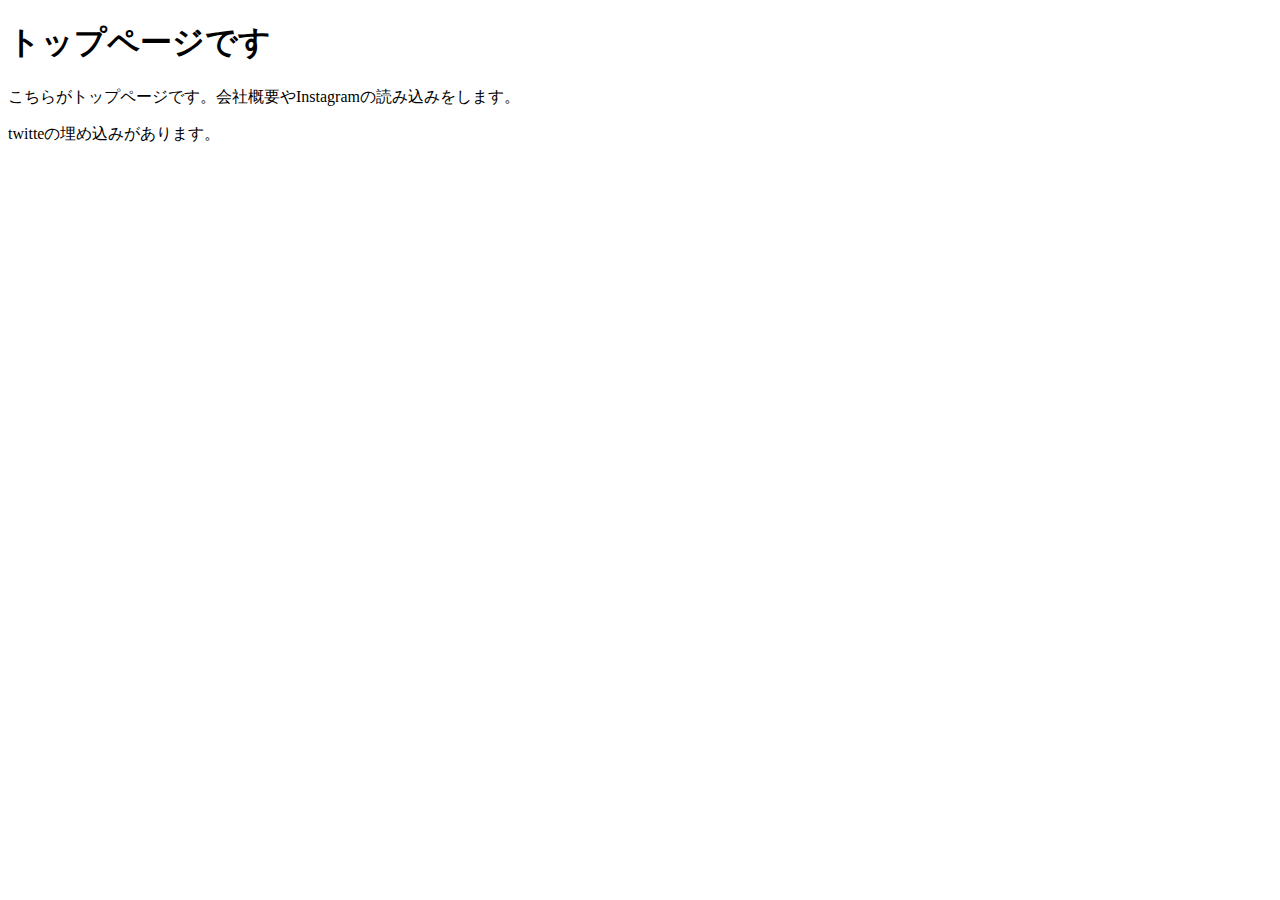
<file: html/index.html>
<!DOCTYPE html>
<html>
  <head>
    <meta charset="UTF-8">
    <title>トップページ</title>
  </head>
  <body>
    <h1>トップページです</h1>
    <p>こちらがトップページです。会社概要やInstagramの読み込みをします。</p>
    <p>twitteの埋め込みがあります。</p>
  </body>
</html>
</file>
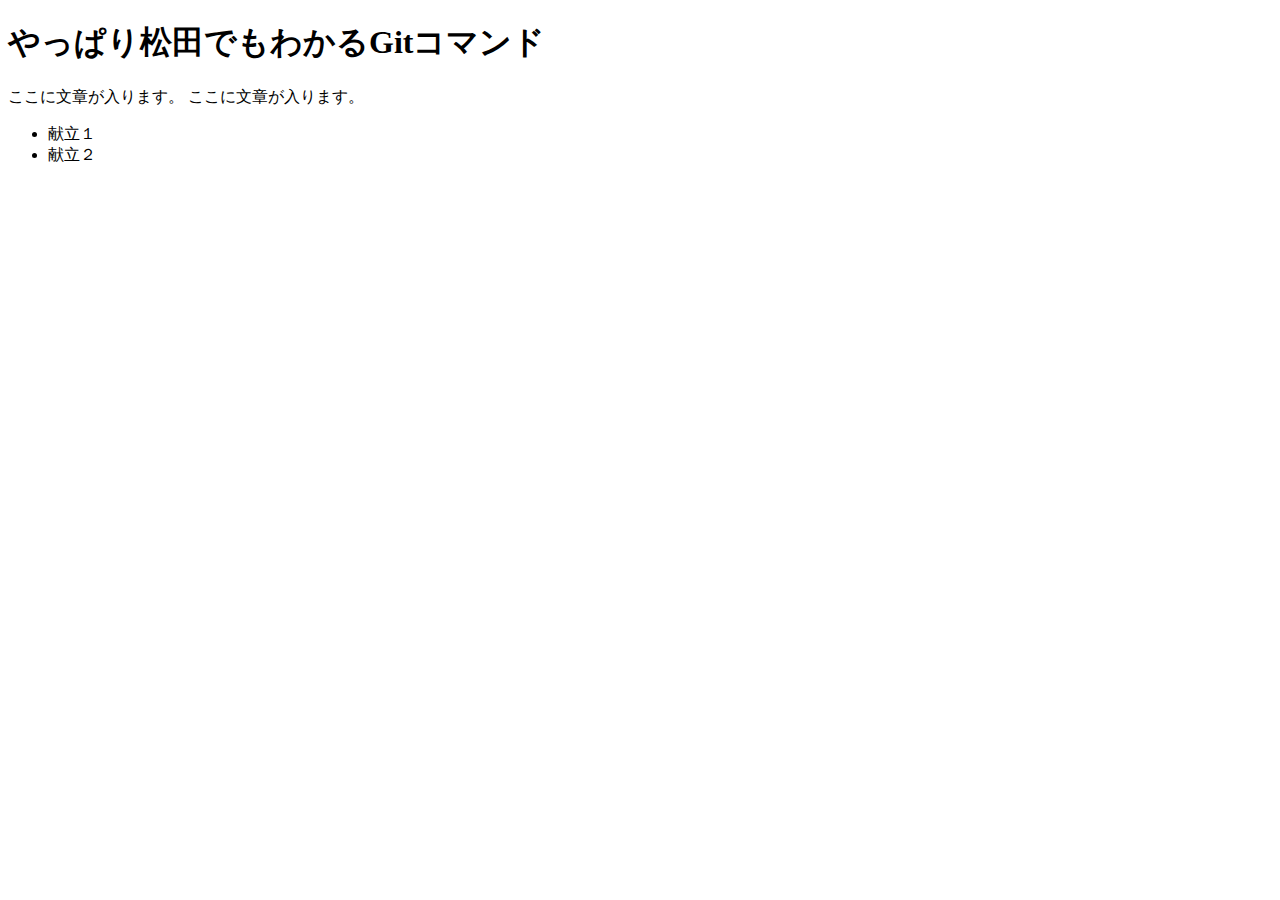
<file: html/sample.html>
<!doctype html>
<html>
<head>
<meta charset="utf-8">
<title>やっぱり松田でもわかるGitコマンド</title>
</head>

<body>
<h1>やっぱり松田でもわかるGitコマンド</h1>
<p>ここに文章が入ります。
ここに文章が入ります。</p>
<ul>
<li>献立１</li>
<li>献立２</li>
</ul>
</body>
</html>
</file>
